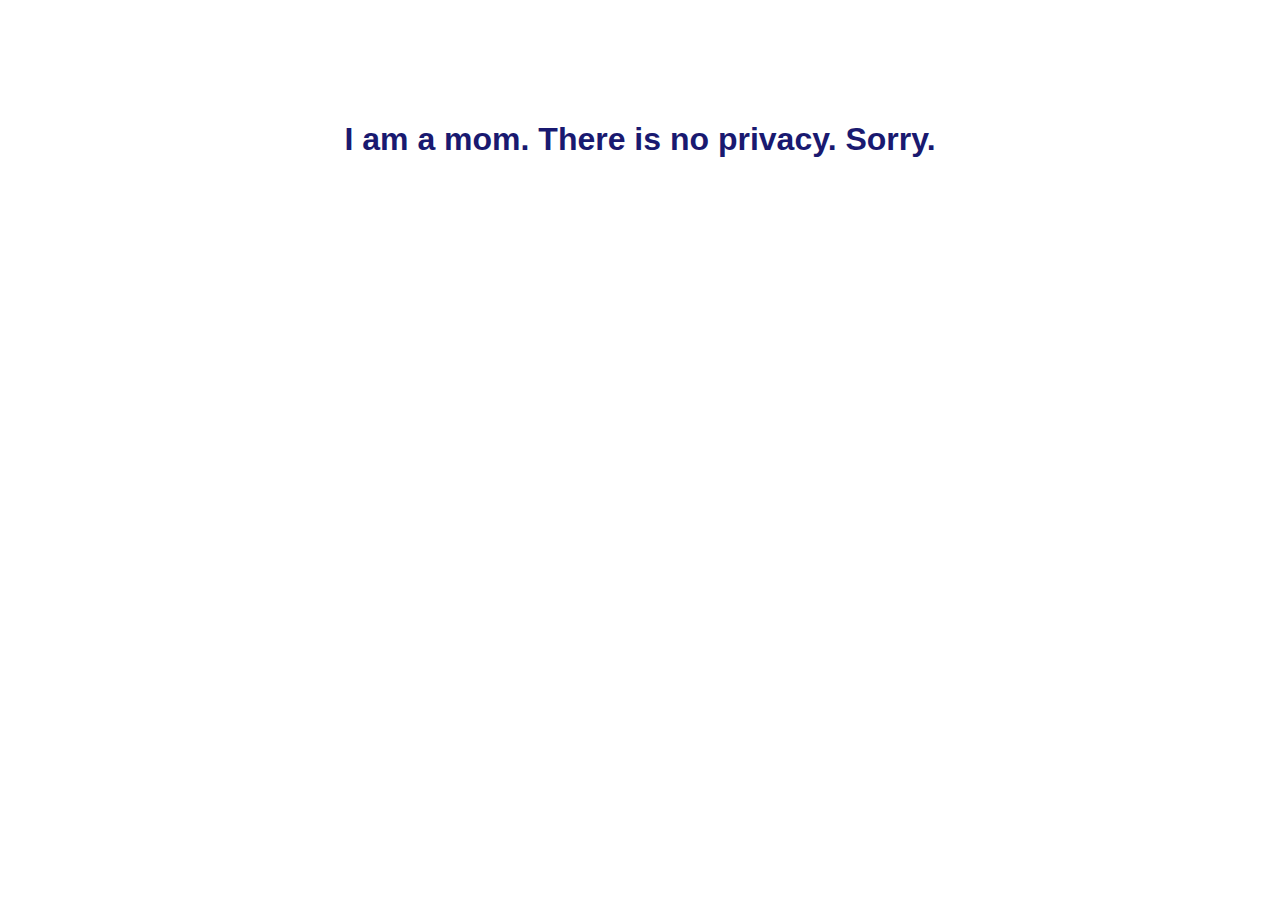
<file: privacy.html>
<!doctype html>
    <html>
        <head>
            <link rel="stylesheet" type="text/css" href="styles.css">

        </head>

        <body>
            <h1>I am a mom. There is no privacy. Sorry.</h1>
        </body>
    </html>
</file>
<file: styles.css>
/*! normalize.css v8.0.1 | MIT License | github.com/necolas/normalize.css */

/* Document
   ========================================================================== */

/**
 * 1. Correct the line height in all browsers.
 * 2. Prevent adjustments of font size after orientation changes in iOS.
 */

 html {
    line-height: 1.15; /* 1 */
    -webkit-text-size-adjust: 100%; /* 2 */
  }
  
  /* Sections
     ========================================================================== */
  
  /**
   * Remove the margin in all browsers.
   */
  
  body {
    margin: 0;
  }
  
  /**
   * Render the `main` element consistently in IE.
   */
  
  main {
    display: block;
  }
  
  /**
   * Correct the font size and margin on `h1` elements within `section` and
   * `article` contexts in Chrome, Firefox, and Safari.
   */
  
  h1 {
    font-size: 2em;
    margin: 0.67em 0;
  }
  
  /* Grouping content
     ========================================================================== */
  
  /**
   * 1. Add the correct box sizing in Firefox.
   * 2. Show the overflow in Edge and IE.
   */
  
  hr {
    box-sizing: content-box; /* 1 */
    height: 0; /* 1 */
    overflow: visible; /* 2 */
  }
  
  /**
   * 1. Correct the inheritance and scaling of font size in all browsers.
   * 2. Correct the odd `em` font sizing in all browsers.
   */
  
  pre {
    font-family: monospace, monospace; /* 1 */
    font-size: 1em; /* 2 */
  }
  
  /* Text-level semantics
     ========================================================================== */
  
  /**
   * Remove the gray background on active links in IE 10.
   */
  
  a {
    background-color: transparent;
  }
  
  /**
   * 1. Remove the bottom border in Chrome 57-
   * 2. Add the correct text decoration in Chrome, Edge, IE, Opera, and Safari.
   */
  
  abbr[title] {
    border-bottom: none; /* 1 */
    text-decoration: underline; /* 2 */
    text-decoration: underline dotted; /* 2 */
  }
  
  /**
   * Add the correct font weight in Chrome, Edge, and Safari.
   */
  
  b,
  strong {
    font-weight: bolder;
  }
  
  /**
   * 1. Correct the inheritance and scaling of font size in all browsers.
   * 2. Correct the odd `em` font sizing in all browsers.
   */
  
  code,
  kbd,
  samp {
    font-family: monospace, monospace; /* 1 */
    font-size: 1em; /* 2 */
  }
  
  /**
   * Add the correct font size in all browsers.
   */
  
  small {
    font-size: 80%;
  }
  
  /**
   * Prevent `sub` and `sup` elements from affecting the line height in
   * all browsers.
   */
  
  sub,
  sup {
    font-size: 75%;
    line-height: 0;
    position: relative;
    vertical-align: baseline;
  }
  
  sub {
    bottom: -0.25em;
  }
  
  sup {
    top: -0.5em;
  }
  
  /* Embedded content
     ========================================================================== */
  
  /**
   * Remove the border on images inside links in IE 10.
   */
  
  img {
    border-style: none;
  }
  
  /* Forms
     ========================================================================== */
  
  /**
   * 1. Change the font styles in all browsers.
   * 2. Remove the margin in Firefox and Safari.
   */
  
  button,
  input,
  optgroup,
  select,
  textarea {
    font-family: inherit; /* 1 */
    font-size: 100%; /* 1 */
    line-height: 1.15; /* 1 */
    margin: 0; /* 2 */
  }
  
  /**
   * Show the overflow in IE.
   * 1. Show the overflow in Edge.
   */
  
  button,
  input { /* 1 */
    overflow: visible;
  }
  
  /**
   * Remove the inheritance of text transform in Edge, Firefox, and IE.
   * 1. Remove the inheritance of text transform in Firefox.
   */
  
  button,
  select { /* 1 */
    text-transform: none;
  }
  
  /**
   * Correct the inability to style clickable types in iOS and Safari.
   */
  
  button,
  [type="button"],
  [type="reset"],
  [type="submit"] {
    -webkit-appearance: button;
  }
  
  /**
   * Remove the inner border and padding in Firefox.
   */
  
  button::-moz-focus-inner,
  [type="button"]::-moz-focus-inner,
  [type="reset"]::-moz-focus-inner,
  [type="submit"]::-moz-focus-inner {
    border-style: none;
    padding: 0;
  }
  
  /**
   * Restore the focus styles unset by the previous rule.
   */
  
  button:-moz-focusring,
  [type="button"]:-moz-focusring,
  [type="reset"]:-moz-focusring,
  [type="submit"]:-moz-focusring {
    outline: 1px dotted ButtonText;
  }
  
  /**
   * Correct the padding in Firefox.
   */
  
  fieldset {
    padding: 0.35em 0.75em 0.625em;
  }
  
  /**
   * 1. Correct the text wrapping in Edge and IE.
   * 2. Correct the color inheritance from `fieldset` elements in IE.
   * 3. Remove the padding so developers are not caught out when they zero out
   *    `fieldset` elements in all browsers.
   */
  
  legend {
    box-sizing: border-box; /* 1 */
    color: inherit; /* 2 */
    display: table; /* 1 */
    max-width: 100%; /* 1 */
    padding: 0; /* 3 */
    white-space: normal; /* 1 */
  }
  
  /**
   * Add the correct vertical alignment in Chrome, Firefox, and Opera.
   */
  
  progress {
    vertical-align: baseline;
  }
  
  /**
   * Remove the default vertical scrollbar in IE 10+.
   */
  
  textarea {
    overflow: auto;
  }
  
  /**
   * 1. Add the correct box sizing in IE 10.
   * 2. Remove the padding in IE 10.
   */
  
  [type="checkbox"],
  [type="radio"] {
    box-sizing: border-box; /* 1 */
    padding: 0; /* 2 */
  }
  
  /**
   * Correct the cursor style of increment and decrement buttons in Chrome.
   */
  
  [type="number"]::-webkit-inner-spin-button,
  [type="number"]::-webkit-outer-spin-button {
    height: auto;
  }
  
  /**
   * 1. Correct the odd appearance in Chrome and Safari.
   * 2. Correct the outline style in Safari.
   */
  
  [type="search"] {
    -webkit-appearance: textfield; /* 1 */
    outline-offset: -2px; /* 2 */
  }
  
  /**
   * Remove the inner padding in Chrome and Safari on macOS.
   */
  
  [type="search"]::-webkit-search-decoration {
    -webkit-appearance: none;
  }
  
  /**
   * 1. Correct the inability to style clickable types in iOS and Safari.
   * 2. Change font properties to `inherit` in Safari.
   */
  
  ::-webkit-file-upload-button {
    -webkit-appearance: button; /* 1 */
    font: inherit; /* 2 */
  }
  
  /* Interactive
     ========================================================================== */
  
  /*
   * Add the correct display in Edge, IE 10+, and Firefox.
   */
  
  details {
    display: block;
  }
  
  /*
   * Add the correct display in all browsers.
   */
  
  summary {
    display: list-item;
  }
  
  /* Misc
     ========================================================================== */
  
  /**
   * Add the correct display in IE 10+.
   */
  
  template {
    display: none;
  }
  
  /**
   * Add the correct display in IE 10.
   */
  
  [hidden] {
    display: none;
  }

  h1 {
    text-align: center;
    font-family: 'Franklin Gothic Medium', 'Arial Narrow', Arial, sans-serif;
    color:#191970;
    padding-top: 100px;
    margin-bottom: auto;
  }


  header {
    border: 3px solid #90EE90;
    margin-left: 4px;
    margin-right: 4px;
    margin-top: 6px;
    margin-bottom: 6px;
    padding-left: 2px;
    padding-right: 2px;
  
  }

  p.introduction {
    margin-left: 15px;
    margin-right: 15px;
    font-family: 'Lucida Sans', 'Lucida Sans Regular', Verdana, sans-serif;
    border: 10px solid #FAFAD2;
  }

  p {
    font-family:  Verdana, 'Lucida Sans', 'Lucida Sans Regular', sans-serif;
    margin-right: 15px;
    margin-left: 15px;
  }

  .introduction {
    margin-left: 15px;
    margin-right: 15px;
  }

  #title {
    background-image: url(Images/trees.JPG);
    height: 400px;
    text-align: center;
    margin-top: auto;
    margin-bottom: auto;
    color: #E0FFF;

    font-family: Verdana, Geneva, Tahoma, sans-serif;
    font-style: initial;    
  }

  #title2 {
    font-family: Verdana, Geneva, Tahoma, sans-serif;
    font-style: initial; 
    font-variant: small-caps;
  }

  h3 {
    font-family: Verdana, Geneva, Tahoma, sans-serif;
    font-style: initial; 
    font-variant: small-caps;
    margin-right: 15px;
    margin-left: 15px;
  }

  ul.body {
    margin-left: 200px;
    margin-right: 200px;
  }
</file>
